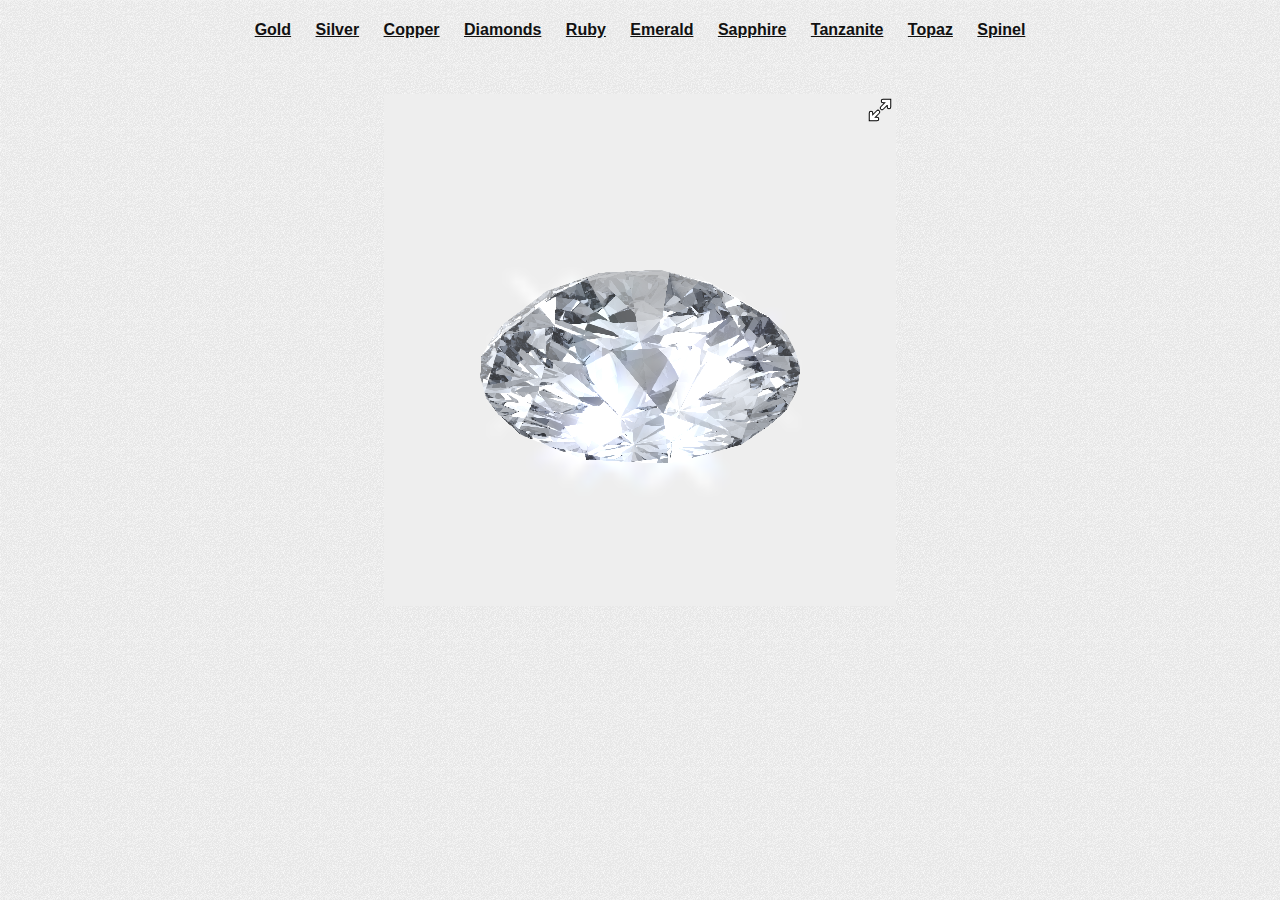
<file: index.html>
<!DOCTYPE html>
<html>
  <head>
    <meta charset="utf-8">
    <meta name="viewport" content="width=device-width, initial-scale=1">
    <title>Welcome to Firebase Hosting</title>

    <!-- update the version number as needed -->
    <script defer src="/__/firebase/9.10.0/firebase-app-compat.js"></script>
    <!-- include only the Firebase features as you need -->
    <script defer src="/__/firebase/9.10.0/firebase-auth-compat.js"></script>
    <script defer src="/__/firebase/9.10.0/firebase-database-compat.js"></script>
    <script defer src="/__/firebase/9.10.0/firebase-firestore-compat.js"></script>
    <script defer src="/__/firebase/9.10.0/firebase-functions-compat.js"></script>
    <script defer src="/__/firebase/9.10.0/firebase-messaging-compat.js"></script>
    <script defer src="/__/firebase/9.10.0/firebase-storage-compat.js"></script>
    <script defer src="/__/firebase/9.10.0/firebase-analytics-compat.js"></script>
    <script defer src="/__/firebase/9.10.0/firebase-remote-config-compat.js"></script>
    <script defer src="/__/firebase/9.10.0/firebase-performance-compat.js"></script>
    <!-- 
      initialize the SDK after all desired features are loaded, set useEmulator to false
      to avoid connecting the SDK to running emulators.
    -->
    <script defer src="/__/firebase/init.js?useEmulator=true"></script>


</head>
<body>
  <script type="text/javascript">
    
    window.location.href = "samples.html?page%3Arange%3Aabsorption-range-id=1.5&page%3Acolor-picker%3A&page%3Apicker%3Agem-cut-picker-id=CUSTOM%20CUT&page%3Arange%3Arefraction-range-id=2.5&page%3Atabs%3Aprojection-tabs-id=perspective&page%3Acheckbox%3Aauto-rotate-checkbox-id=true&page%3Atabs%3Alight-direction-tabs-id=downward&page%3Arange%3Ahead-shadow-range-id=1&page%3Arange%3Adispersion-range-id=0&page%3Arange%3Aray-depth-range-id=20&page%3Acolor-picker%3Abackground-color-picker-id=%23eeeeee&page%3Arange%3Acustom-cut-girdle-thickness-range-id=0.018&page%3Arange%3Acustom-cut-crown-ratio-range-id=0.48&page%3Arange%3Acustom-cut-crown-height-range-id=0.15&page%3Arange%3Acustom-cut-crown-table-range-id=0.555&page%3Arange%3Acustom-cut-girdle-roundness-range-id=1&page%3Arange%3Acustom-cut-pavillion-height-range-id=0.435";

  </script>
</body>
</html>
</file>
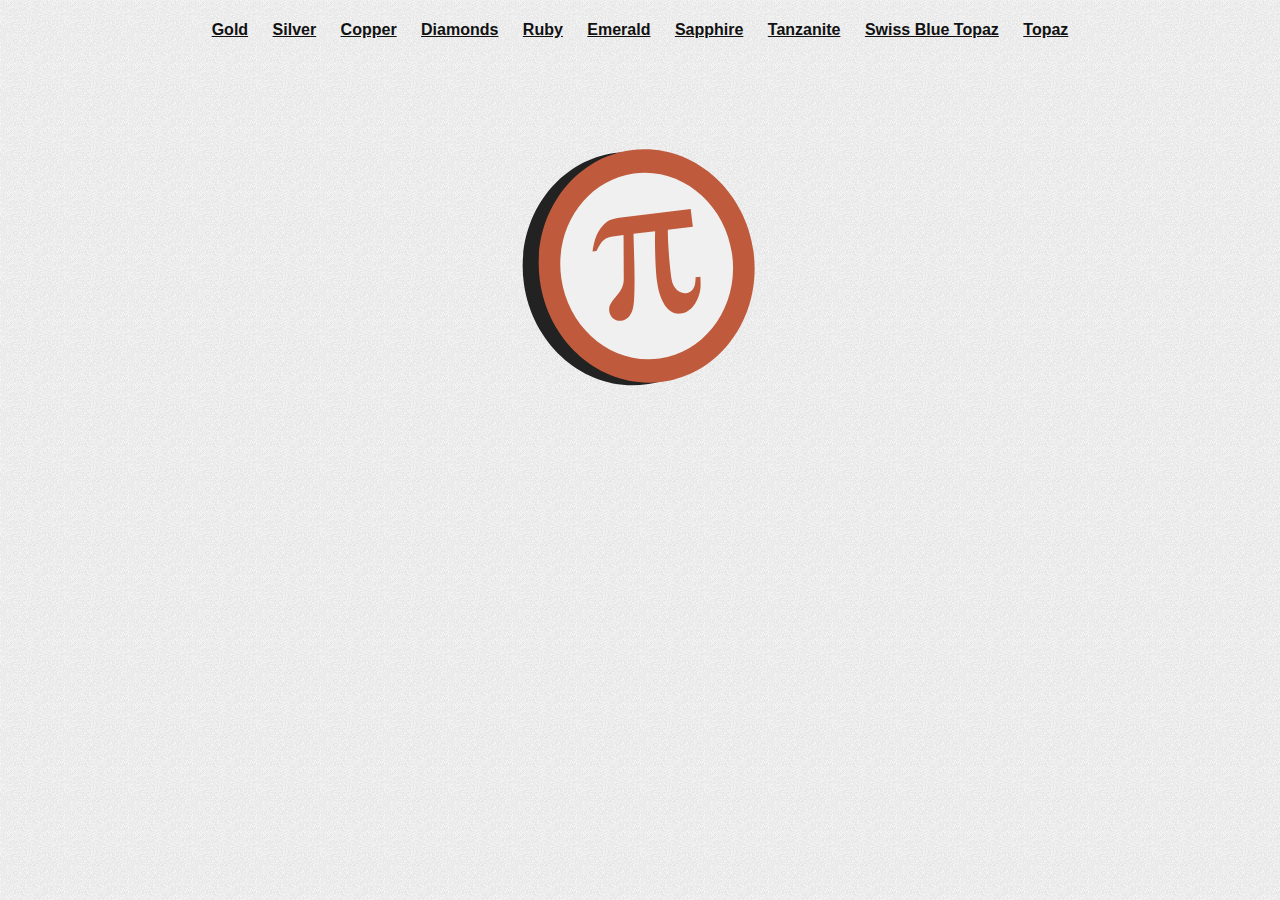
<file: copper.html>
<html lang="en">
<head>

	<meta charset="utf-8">
	<meta name="viewport" content="width=device-width, initial-scale=1.0">
	<meta name="description" content="Diamond">

	<title>Diamond</title>

	<link rel="stylesheet" type="text/css" href="css/page.css?v=1">

	<style type="text/css">
		
		a {

			color: #111;
			margin: 10px;
			text-decoration: underline;
			line-height: 40px;

		}

	</style>

</head>
<body style="overflow: auto;">

	<main>

		<header style="padding: 10px;">
			
			<a href="gold.html">Gold</a>

			<a href="silver.html">Silver</a>

			<a href="copper.html">Copper</a>

			<a href="samples.html?page%3Arange%3Aabsorption-range-id=1.5&page%3Acolor-picker%3A&page%3Apicker%3Agem-cut-picker-id=CUSTOM%20CUT&page%3Arange%3Arefraction-range-id=2.5&page%3Atabs%3Aprojection-tabs-id=perspective&page%3Acheckbox%3Aauto-rotate-checkbox-id=true&page%3Atabs%3Alight-direction-tabs-id=downward&page%3Arange%3Ahead-shadow-range-id=1&page%3Arange%3Adispersion-range-id=0&page%3Arange%3Aray-depth-range-id=20&page%3Acolor-picker%3Abackground-color-picker-id=%23eeeeee&page%3Arange%3Acustom-cut-girdle-thickness-range-id=0.018&page%3Arange%3Acustom-cut-crown-ratio-range-id=0.48&page%3Arange%3Acustom-cut-crown-height-range-id=0.15&page%3Arange%3Acustom-cut-crown-table-range-id=0.555&page%3Arange%3Acustom-cut-girdle-roundness-range-id=1&page%3Arange%3Acustom-cut-pavillion-height-range-id=0.435">Diamonds</a>
			
			<a href="samples.html?page%3Acolor-picker%3Agem-color-picker-id=%23C30909&page%3Acolor-picker%3Abackground-color-picker-id=%23EEEEEE">Ruby</a>
			
			<a href="samples.html?page%3Arange%3Aabsorption-range-id=1.5&page%3Acolor-picker%3Agem-color-picker-id=%2342CF73&page%3Apicker%3Agem-cut-picker-id=step_cut.obj&page%3Arange%3Arefraction-range-id=2.5&page%3Atabs%3Aprojection-tabs-id=perspective&page%3Acheckbox%3Aauto-rotate-checkbox-id=true&page%3Atabs%3Alight-direction-tabs-id=downward&page%3Arange%3Ahead-shadow-range-id=1&page%3Arange%3Adispersion-range-id=0&page%3Arange%3Aray-depth-range-id=20&page%3Acolor-picker%3Abackground-color-picker-id=%23EEEEEE&page%3Atabs%3Alight-type-tabs-id=1">Emerald</a>
			
			<a href="samples.html?page%3Arange%3Aabsorption-range-id=1.5&page%3Acolor-picker%3Agem-color-picker-id=%230F52BA&page%3Apicker%3Agem-cut-picker-id=oval_cut.obj&page%3Arange%3Arefraction-range-id=2.5&page%3Atabs%3Aprojection-tabs-id=perspective&page%3Acheckbox%3Aauto-rotate-checkbox-id=true&page%3Atabs%3Alight-direction-tabs-id=downward&page%3Arange%3Ahead-shadow-range-id=1&page%3Arange%3Adispersion-range-id=0.046&page%3Arange%3Aray-depth-range-id=20&page%3Acolor-picker%3Abackground-color-picker-id=%23EEEEEE&page%3Arange%3Acustom-cut-girdle-thickness-range-id=0.1&page%3Arange%3Acustom-cut-crown-ratio-range-id=0.48&page%3Arange%3Acustom-cut-crown-height-range-id=0.15&page%3Arange%3Acustom-cut-crown-table-range-id=0.555&page%3Arange%3Acustom-cut-girdle-roundness-range-id=1&page%3Arange%3Acustom-cut-pavillion-height-range-id=0.435&page%3Arange%3Acustom-cut-pavillion-ratio-range-id=0.75">Sapphire</a>
			
			<a href="samples.html?page%3Arange%3Aabsorption-range-id=1.5&page%3Acolor-picker%3Agem-color-picker-id=%233B1ACC&page%3Apicker%3Agem-cut-picker-id=brilliant_cut_triangle.obj&page%3Arange%3Arefraction-range-id=2.5&page%3Atabs%3Aprojection-tabs-id=perspective&page%3Acheckbox%3Aauto-rotate-checkbox-id=true&page%3Atabs%3Alight-direction-tabs-id=downward&page%3Arange%3Ahead-shadow-range-id=1&page%3Arange%3Adispersion-range-id=0.046&page%3Arange%3Aray-depth-range-id=20&page%3Acolor-picker%3Abackground-color-picker-id=%23EEEEEE&page%3Arange%3Acustom-cut-girdle-thickness-range-id=0.1&page%3Arange%3Acustom-cut-crown-ratio-range-id=0.48&page%3Arange%3Acustom-cut-crown-height-range-id=0.15&page%3Arange%3Acustom-cut-crown-table-range-id=0.555&page%3Arange%3Acustom-cut-girdle-roundness-range-id=1&page%3Arange%3Acustom-cut-pavillion-height-range-id=0.435&page%3Arange%3Acustom-cut-pavillion-ratio-range-id=0.75">Tanzanite</a>
			
			<a href="samples.html?page%3Arange%3Aabsorption-range-id=1.5&page%3Acolor-picker%3Agem-color-picker-id=%2316AACB&page%3Apicker%3Agem-cut-picker-id=step_cut.obj&page%3Arange%3Arefraction-range-id=2.5&page%3Atabs%3Aprojection-tabs-id=perspective&page%3Acheckbox%3Aauto-rotate-checkbox-id=true&page%3Atabs%3Alight-direction-tabs-id=downward&page%3Arange%3Ahead-shadow-range-id=1&page%3Arange%3Adispersion-range-id=0.046&page%3Arange%3Aray-depth-range-id=20&page%3Acolor-picker%3Abackground-color-picker-id=%23EEEEEE&page%3Arange%3Acustom-cut-girdle-thickness-range-id=0.1&page%3Arange%3Acustom-cut-crown-ratio-range-id=0.48&page%3Arange%3Acustom-cut-crown-height-range-id=0.15&page%3Arange%3Acustom-cut-crown-table-range-id=0.555&page%3Arange%3Acustom-cut-girdle-roundness-range-id=1&page%3Arange%3Acustom-cut-pavillion-height-range-id=0.435&page%3Arange%3Acustom-cut-pavillion-ratio-range-id=0.75">Swiss Blue Topaz</a>
			
			<a href="samples.html?page%3Arange%3Aabsorption-range-id=1.5&page%3Acolor-picker%3Agem-color-picker-id=%23CB9516&page%3Apicker%3Agem-cut-picker-id=pc40044.obj&page%3Arange%3Arefraction-range-id=2.5&page%3Atabs%3Aprojection-tabs-id=perspective&page%3Acheckbox%3Aauto-rotate-checkbox-id=true&page%3Atabs%3Alight-direction-tabs-id=downward&page%3Arange%3Ahead-shadow-range-id=1&page%3Arange%3Adispersion-range-id=0.046&page%3Arange%3Aray-depth-range-id=20&page%3Acolor-picker%3Abackground-color-picker-id=%23EEEEEE&page%3Arange%3Acustom-cut-girdle-thickness-range-id=0.1&page%3Arange%3Acustom-cut-crown-ratio-range-id=0.48&page%3Arange%3Acustom-cut-crown-height-range-id=0.15&page%3Arange%3Acustom-cut-crown-table-range-id=0.555&page%3Arange%3Acustom-cut-girdle-roundness-range-id=1&page%3Arange%3Acustom-cut-pavillion-height-range-id=0.435&page%3Arange%3Acustom-cut-pavillion-ratio-range-id=0.75">Topaz</a>

		</header>

		<div style="margin-top: 80px;">
			
			<img src="images/copper.svg" />

		</div>

</body>
</html>
</file>
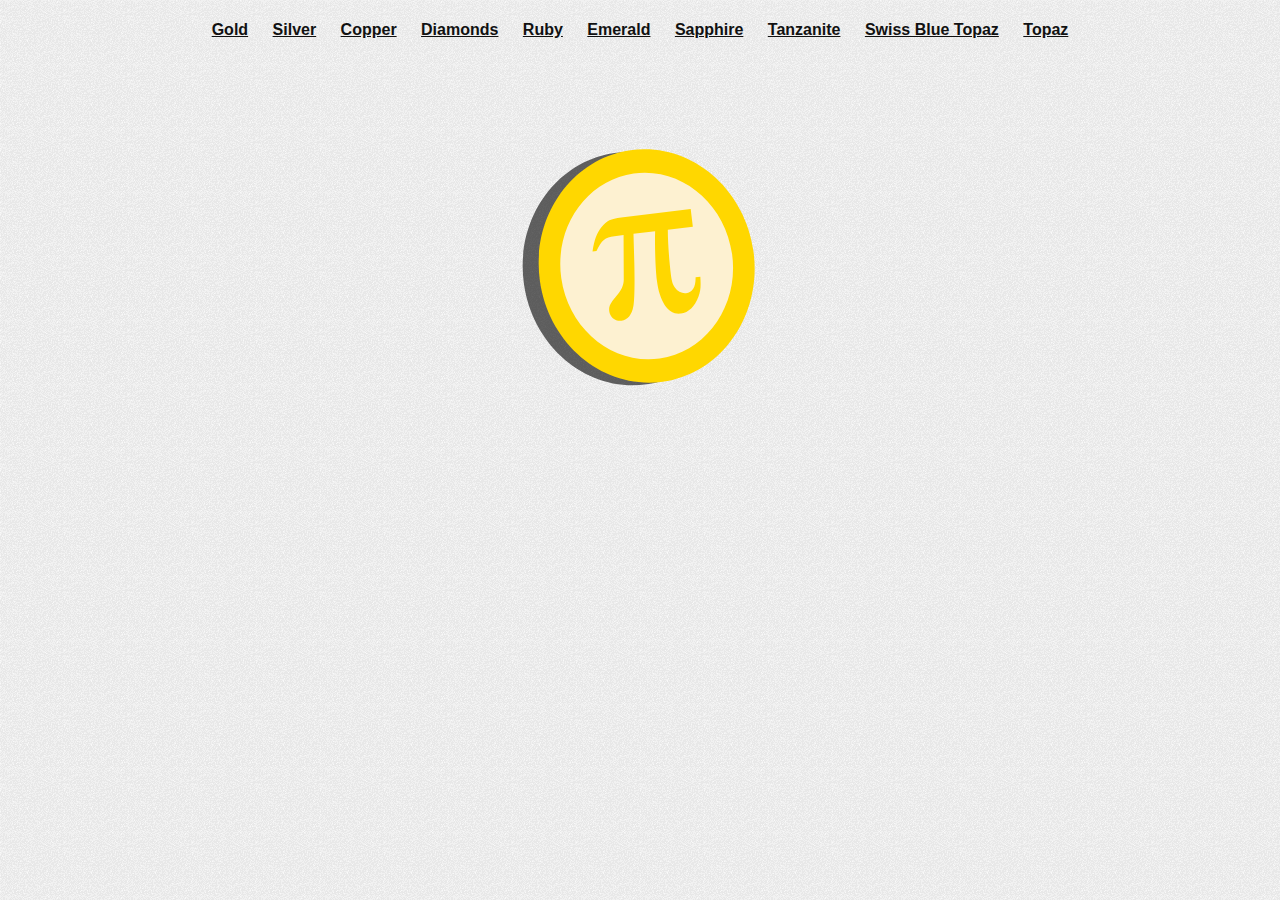
<file: gold.html>
<html lang="en">
<head>

	<meta charset="utf-8">
	<meta name="viewport" content="width=device-width, initial-scale=1.0">
	<meta name="description" content="Diamond">

	<title>Diamond</title>

	<link rel="stylesheet" type="text/css" href="css/page.css?v=1">

	<style type="text/css">
		
		a {

			color: #111;
			margin: 10px;
			text-decoration: underline;
			line-height: 40px;

		}

	</style>

</head>
<body style="overflow: auto;">

	<main>

		<header style="padding: 10px;">
			
			<a href="gold.html">Gold</a>

			<a href="silver.html">Silver</a>

			<a href="copper.html">Copper</a>

			<a href="samples.html?page%3Arange%3Aabsorption-range-id=1.5&page%3Acolor-picker%3A&page%3Apicker%3Agem-cut-picker-id=CUSTOM%20CUT&page%3Arange%3Arefraction-range-id=2.5&page%3Atabs%3Aprojection-tabs-id=perspective&page%3Acheckbox%3Aauto-rotate-checkbox-id=true&page%3Atabs%3Alight-direction-tabs-id=downward&page%3Arange%3Ahead-shadow-range-id=1&page%3Arange%3Adispersion-range-id=0&page%3Arange%3Aray-depth-range-id=20&page%3Acolor-picker%3Abackground-color-picker-id=%23eeeeee&page%3Arange%3Acustom-cut-girdle-thickness-range-id=0.018&page%3Arange%3Acustom-cut-crown-ratio-range-id=0.48&page%3Arange%3Acustom-cut-crown-height-range-id=0.15&page%3Arange%3Acustom-cut-crown-table-range-id=0.555&page%3Arange%3Acustom-cut-girdle-roundness-range-id=1&page%3Arange%3Acustom-cut-pavillion-height-range-id=0.435">Diamonds</a>
			
			<a href="samples.html?page%3Acolor-picker%3Agem-color-picker-id=%23C30909&page%3Acolor-picker%3Abackground-color-picker-id=%23EEEEEE">Ruby</a>
			
			<a href="samples.html?page%3Arange%3Aabsorption-range-id=1.5&page%3Acolor-picker%3Agem-color-picker-id=%2342CF73&page%3Apicker%3Agem-cut-picker-id=step_cut.obj&page%3Arange%3Arefraction-range-id=2.5&page%3Atabs%3Aprojection-tabs-id=perspective&page%3Acheckbox%3Aauto-rotate-checkbox-id=true&page%3Atabs%3Alight-direction-tabs-id=downward&page%3Arange%3Ahead-shadow-range-id=1&page%3Arange%3Adispersion-range-id=0&page%3Arange%3Aray-depth-range-id=20&page%3Acolor-picker%3Abackground-color-picker-id=%23EEEEEE&page%3Atabs%3Alight-type-tabs-id=1">Emerald</a>
			
			<a href="samples.html?page%3Arange%3Aabsorption-range-id=1.5&page%3Acolor-picker%3Agem-color-picker-id=%230F52BA&page%3Apicker%3Agem-cut-picker-id=oval_cut.obj&page%3Arange%3Arefraction-range-id=2.5&page%3Atabs%3Aprojection-tabs-id=perspective&page%3Acheckbox%3Aauto-rotate-checkbox-id=true&page%3Atabs%3Alight-direction-tabs-id=downward&page%3Arange%3Ahead-shadow-range-id=1&page%3Arange%3Adispersion-range-id=0.046&page%3Arange%3Aray-depth-range-id=20&page%3Acolor-picker%3Abackground-color-picker-id=%23EEEEEE&page%3Arange%3Acustom-cut-girdle-thickness-range-id=0.1&page%3Arange%3Acustom-cut-crown-ratio-range-id=0.48&page%3Arange%3Acustom-cut-crown-height-range-id=0.15&page%3Arange%3Acustom-cut-crown-table-range-id=0.555&page%3Arange%3Acustom-cut-girdle-roundness-range-id=1&page%3Arange%3Acustom-cut-pavillion-height-range-id=0.435&page%3Arange%3Acustom-cut-pavillion-ratio-range-id=0.75">Sapphire</a>
			
			<a href="samples.html?page%3Arange%3Aabsorption-range-id=1.5&page%3Acolor-picker%3Agem-color-picker-id=%233B1ACC&page%3Apicker%3Agem-cut-picker-id=brilliant_cut_triangle.obj&page%3Arange%3Arefraction-range-id=2.5&page%3Atabs%3Aprojection-tabs-id=perspective&page%3Acheckbox%3Aauto-rotate-checkbox-id=true&page%3Atabs%3Alight-direction-tabs-id=downward&page%3Arange%3Ahead-shadow-range-id=1&page%3Arange%3Adispersion-range-id=0.046&page%3Arange%3Aray-depth-range-id=20&page%3Acolor-picker%3Abackground-color-picker-id=%23EEEEEE&page%3Arange%3Acustom-cut-girdle-thickness-range-id=0.1&page%3Arange%3Acustom-cut-crown-ratio-range-id=0.48&page%3Arange%3Acustom-cut-crown-height-range-id=0.15&page%3Arange%3Acustom-cut-crown-table-range-id=0.555&page%3Arange%3Acustom-cut-girdle-roundness-range-id=1&page%3Arange%3Acustom-cut-pavillion-height-range-id=0.435&page%3Arange%3Acustom-cut-pavillion-ratio-range-id=0.75">Tanzanite</a>
			
			<a href="samples.html?page%3Arange%3Aabsorption-range-id=1.5&page%3Acolor-picker%3Agem-color-picker-id=%2316AACB&page%3Apicker%3Agem-cut-picker-id=step_cut.obj&page%3Arange%3Arefraction-range-id=2.5&page%3Atabs%3Aprojection-tabs-id=perspective&page%3Acheckbox%3Aauto-rotate-checkbox-id=true&page%3Atabs%3Alight-direction-tabs-id=downward&page%3Arange%3Ahead-shadow-range-id=1&page%3Arange%3Adispersion-range-id=0.046&page%3Arange%3Aray-depth-range-id=20&page%3Acolor-picker%3Abackground-color-picker-id=%23EEEEEE&page%3Arange%3Acustom-cut-girdle-thickness-range-id=0.1&page%3Arange%3Acustom-cut-crown-ratio-range-id=0.48&page%3Arange%3Acustom-cut-crown-height-range-id=0.15&page%3Arange%3Acustom-cut-crown-table-range-id=0.555&page%3Arange%3Acustom-cut-girdle-roundness-range-id=1&page%3Arange%3Acustom-cut-pavillion-height-range-id=0.435&page%3Arange%3Acustom-cut-pavillion-ratio-range-id=0.75">Swiss Blue Topaz</a>
			
			<a href="samples.html?page%3Arange%3Aabsorption-range-id=1.5&page%3Acolor-picker%3Agem-color-picker-id=%23CB9516&page%3Apicker%3Agem-cut-picker-id=pc40044.obj&page%3Arange%3Arefraction-range-id=2.5&page%3Atabs%3Aprojection-tabs-id=perspective&page%3Acheckbox%3Aauto-rotate-checkbox-id=true&page%3Atabs%3Alight-direction-tabs-id=downward&page%3Arange%3Ahead-shadow-range-id=1&page%3Arange%3Adispersion-range-id=0.046&page%3Arange%3Aray-depth-range-id=20&page%3Acolor-picker%3Abackground-color-picker-id=%23EEEEEE&page%3Arange%3Acustom-cut-girdle-thickness-range-id=0.1&page%3Arange%3Acustom-cut-crown-ratio-range-id=0.48&page%3Arange%3Acustom-cut-crown-height-range-id=0.15&page%3Arange%3Acustom-cut-crown-table-range-id=0.555&page%3Arange%3Acustom-cut-girdle-roundness-range-id=1&page%3Arange%3Acustom-cut-pavillion-height-range-id=0.435&page%3Arange%3Acustom-cut-pavillion-ratio-range-id=0.75">Topaz</a>

		</header>

		<div style="margin-top: 80px;">
			
			<img src="images/gold.svg" />

		</div>

</body>
</html>
</file>
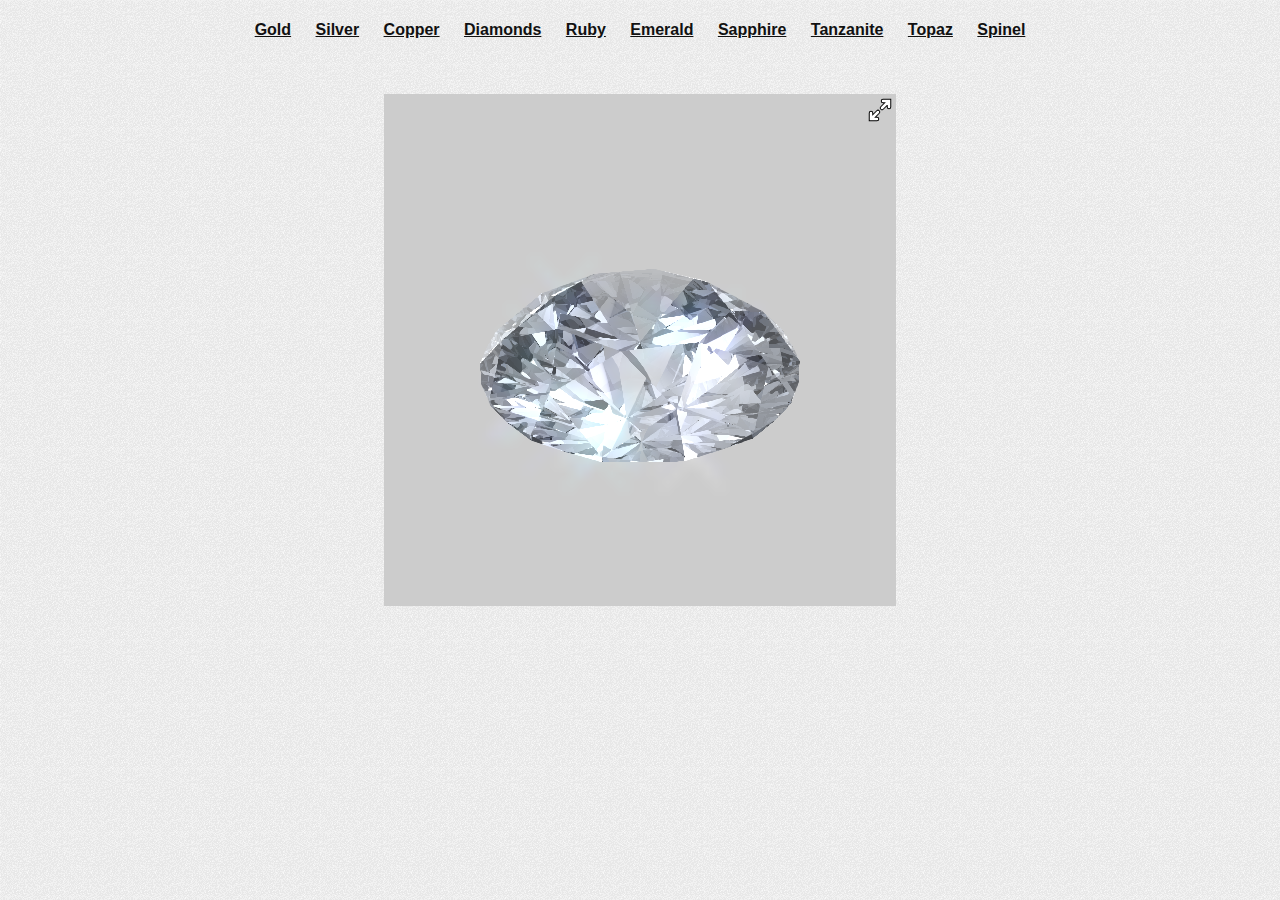
<file: samples.html>
<html lang="en">
<head>

	<meta charset="utf-8">
	<meta name="viewport" content="width=device-width, initial-scale=1.0">
	<meta name="description" content="Diamond">

	<title>Diamond</title>

	<link rel="stylesheet" type="text/css" href="css/page.css?v=1">

	<style type="text/css">
		
		a {

			color: #111;
			margin: 10px;
			text-decoration: underline;
			line-height: 40px;

		}

	</style>

</head>
<body style="overflow: auto;">

	<main>

		<header style="padding: 10px;">
			
			<a href="gold.html">Gold</a>

			<a href="silver.html">Silver</a>

			<a href="copper.html">Copper</a>

			<a href="samples.html?page%3Arange%3Aabsorption-range-id=1.5&page%3Acolor-picker%3A&page%3Apicker%3Agem-cut-picker-id=CUSTOM%20CUT&page%3Arange%3Arefraction-range-id=2.5&page%3Atabs%3Aprojection-tabs-id=perspective&page%3Acheckbox%3Aauto-rotate-checkbox-id=true&page%3Atabs%3Alight-direction-tabs-id=downward&page%3Arange%3Ahead-shadow-range-id=1&page%3Arange%3Adispersion-range-id=0&page%3Arange%3Aray-depth-range-id=20&page%3Acolor-picker%3Abackground-color-picker-id=%23eeeeee&page%3Arange%3Acustom-cut-girdle-thickness-range-id=0.018&page%3Arange%3Acustom-cut-crown-ratio-range-id=0.48&page%3Arange%3Acustom-cut-crown-height-range-id=0.15&page%3Arange%3Acustom-cut-crown-table-range-id=0.555&page%3Arange%3Acustom-cut-girdle-roundness-range-id=1&page%3Arange%3Acustom-cut-pavillion-height-range-id=0.435">Diamonds</a>
			
			<a href="samples.html?page%3Acolor-picker%3Agem-color-picker-id=%23C30909&page%3Acolor-picker%3Abackground-color-picker-id=%23EEEEEE">Ruby</a>
			
			<a href="samples.html?page%3Arange%3Aabsorption-range-id=1.5&page%3Acolor-picker%3Agem-color-picker-id=%2342CF73&page%3Apicker%3Agem-cut-picker-id=step_cut.obj&page%3Arange%3Arefraction-range-id=2.5&page%3Atabs%3Aprojection-tabs-id=perspective&page%3Acheckbox%3Aauto-rotate-checkbox-id=true&page%3Atabs%3Alight-direction-tabs-id=downward&page%3Arange%3Ahead-shadow-range-id=1&page%3Arange%3Adispersion-range-id=0&page%3Arange%3Aray-depth-range-id=20&page%3Acolor-picker%3Abackground-color-picker-id=%23EEEEEE&page%3Atabs%3Alight-type-tabs-id=1">Emerald</a>
			
			<a href="samples.html?page%3Arange%3Aabsorption-range-id=1.5&page%3Acolor-picker%3Agem-color-picker-id=%230F52BA&page%3Apicker%3Agem-cut-picker-id=oval_cut.obj&page%3Arange%3Arefraction-range-id=2.5&page%3Atabs%3Aprojection-tabs-id=perspective&page%3Acheckbox%3Aauto-rotate-checkbox-id=true&page%3Atabs%3Alight-direction-tabs-id=downward&page%3Arange%3Ahead-shadow-range-id=1&page%3Arange%3Adispersion-range-id=0.046&page%3Arange%3Aray-depth-range-id=20&page%3Acolor-picker%3Abackground-color-picker-id=%23EEEEEE&page%3Arange%3Acustom-cut-girdle-thickness-range-id=0.1&page%3Arange%3Acustom-cut-crown-ratio-range-id=0.48&page%3Arange%3Acustom-cut-crown-height-range-id=0.15&page%3Arange%3Acustom-cut-crown-table-range-id=0.555&page%3Arange%3Acustom-cut-girdle-roundness-range-id=1&page%3Arange%3Acustom-cut-pavillion-height-range-id=0.435&page%3Arange%3Acustom-cut-pavillion-ratio-range-id=0.75">Sapphire</a>
			
			<a href="samples.html?page%3Arange%3Aabsorption-range-id=1.5&page%3Acolor-picker%3Agem-color-picker-id=%233B1ACC&page%3Apicker%3Agem-cut-picker-id=brilliant_cut_triangle.obj&page%3Arange%3Arefraction-range-id=2.5&page%3Atabs%3Aprojection-tabs-id=perspective&page%3Acheckbox%3Aauto-rotate-checkbox-id=true&page%3Atabs%3Alight-direction-tabs-id=downward&page%3Arange%3Ahead-shadow-range-id=1&page%3Arange%3Adispersion-range-id=0.046&page%3Arange%3Aray-depth-range-id=20&page%3Acolor-picker%3Abackground-color-picker-id=%23EEEEEE&page%3Arange%3Acustom-cut-girdle-thickness-range-id=0.1&page%3Arange%3Acustom-cut-crown-ratio-range-id=0.48&page%3Arange%3Acustom-cut-crown-height-range-id=0.15&page%3Arange%3Acustom-cut-crown-table-range-id=0.555&page%3Arange%3Acustom-cut-girdle-roundness-range-id=1&page%3Arange%3Acustom-cut-pavillion-height-range-id=0.435&page%3Arange%3Acustom-cut-pavillion-ratio-range-id=0.75">Tanzanite</a>
			
			<a href="samples.html?page%3Arange%3Aabsorption-range-id=1.5&page%3Acolor-picker%3Agem-color-picker-id=%23ffc87c&page%3Apicker%3Agem-cut-picker-id=pc40044.obj&page%3Arange%3Arefraction-range-id=2.5&page%3Atabs%3Aprojection-tabs-id=perspective&page%3Acheckbox%3Aauto-rotate-checkbox-id=true&page%3Atabs%3Alight-direction-tabs-id=downward&page%3Arange%3Ahead-shadow-range-id=1&page%3Arange%3Adispersion-range-id=0.046&page%3Arange%3Aray-depth-range-id=20&page%3Acolor-picker%3Abackground-color-picker-id=%23EEEEEE&page%3Arange%3Acustom-cut-girdle-thickness-range-id=0.1&page%3Arange%3Acustom-cut-crown-ratio-range-id=0.48&page%3Arange%3Acustom-cut-crown-height-range-id=0.15&page%3Arange%3Acustom-cut-crown-table-range-id=0.555&page%3Arange%3Acustom-cut-girdle-roundness-range-id=1&page%3Arange%3Acustom-cut-pavillion-height-range-id=0.435&page%3Arange%3Acustom-cut-pavillion-ratio-range-id=0.75">Topaz</a>

			<a href="samples.html?page%3Arange%3Aabsorption-range-id=1.5&page%3Acolor-picker%3Agem-color-picker-id=%23ff69b4&page%3Apicker%3Agem-cut-picker-id=pc40044.obj&page%3Arange%3Arefraction-range-id=2.5&page%3Atabs%3Aprojection-tabs-id=perspective&page%3Acheckbox%3Aauto-rotate-checkbox-id=true&page%3Atabs%3Alight-direction-tabs-id=downward&page%3Arange%3Ahead-shadow-range-id=1&page%3Arange%3Adispersion-range-id=0.046&page%3Arange%3Aray-depth-range-id=20&page%3Acolor-picker%3Abackground-color-picker-id=%23EEEEEE&page%3Arange%3Acustom-cut-girdle-thickness-range-id=0.1&page%3Arange%3Acustom-cut-crown-ratio-range-id=0.48&page%3Arange%3Acustom-cut-crown-height-range-id=0.15&page%3Arange%3Acustom-cut-crown-table-range-id=0.555&page%3Arange%3Acustom-cut-girdle-roundness-range-id=1&page%3Arange%3Acustom-cut-pavillion-height-range-id=0.435&page%3Arange%3Acustom-cut-pavillion-ratio-range-id=0.75">Spinel</a>

		</header>

	  <div id="error-messages" style="margin: 0;">
		<noscript>
		  You need to enable Javascript to run this experiment.
		</noscript>
	  <span id="error-message-shape_not_convex"></span><br></div>

	  <input type="checkbox" id="fullscreen-checkbox-id" class="hidden">
	  <div class="demo">
		<input type="checkbox" id="side-pane-checkbox-id" class="hidden">
		<div id="canvas-container" style="width: 100vw; height: 512px; max-width: 512px; max-height: 512px;">
		  <canvas id="canvas" width="512" height="512"></canvas>
		  <div class="loader" style="">
			<span></span>
			<div class="loader-animation"></div>
		  </div>
		  <div id="indicators" style="display: none;">
			<div id="fps-indicator-indicator-id">
			  FPS: <span>60</span>
			</div>
			<div id="triangles-count-indicator-indicator-id">
			  Triangles: <span>176</span>
			</div>
			<div id="facets-count-indicator-indicator-id">
			  Facets: <span>89</span>
			</div>
		  </div>
		  <div id="canvas-buttons-column">
			<label class="canvas-button" id="fullscreen-toggle-id" for="fullscreen-checkbox-id"></label>
			<label class="canvas-button" id="side-pane-toggle-id" for="side-pane-checkbox-id"></label>
		  </div>
		</div>
		<div class="controls-block" style="display: none;">
		  <label class="canvas-button" id="side-pane-close-toggle-id" for="side-pane-checkbox-id">
			<svg xmlns="http://www.w3.org/2000/svg" width="32" height="32" viewBox="0 0 32 32">
			  <line x1="22" y1="22" x2="10" y2="10" stroke-linecap="round" stroke-width="2"></line>
			  <line x1="22" y1="10" x2="10" y2="22" stroke-linecap="round" stroke-width="2"></line>
			</svg>
		  </label>
		  <section class="controls-section">
			<h2>Gemstone</h2>

			<div class="controls-list">
			  <div class="control" id="control-gem-cut-picker-id">
				<label>Cut:</label>
				<div class="inline-picker compact" id="gem-cut-picker-id" style="flex:1" data-placeholder="Custom">
				  <button class="picker-button left" aria-label="Previous value" disabled="">&nbsp;</button>
				  <span>Brilliant cut</span>
				  <button class="picker-button right" aria-label="Next value">&nbsp;</button>
				  <input type="radio" name="gem-cut-picker-id" value="CUSTOM CUT" checked="" data-label="Brilliant cut">
				  <input type="radio" name="gem-cut-picker-id" value="princess.obj" data-label="Princess">
				  <input type="radio" name="gem-cut-picker-id" value="pc40044.obj" data-label="Free-form">
				  <input type="radio" name="gem-cut-picker-id" value="step_cut.obj" data-label="Step cut">
				  <input type="radio" name="gem-cut-picker-id" value="brilliant_cut_triangle.obj" data-label="Brilliant cut triangle">
				  <input type="radio" name="gem-cut-picker-id" value="oval_cut.obj" data-label="Oval">
				</div>
			  </div>
			  <div class="control" id="control-refraction-range-id">
				<label>Refraction:</label>
				<div class="range-container">
				  <input type="range" min="1" max="3" value="2.42" step="0.01" class="slider" id="refraction-range-id">
				  <div class="range-skin-container">
					<div class="range-stub">
					  <span class="range-bar range-bar-left range-stub-left"></span>
					</div>
					<div class="range-progress">
					  <div class="range-progress-left" style="width: 71%;">
						<span class="range-bar range-bar-left"></span>
						<span class="range-handle"></span>
						<output for="refraction-range-id" class="range-tooltip">2.42</output>
					  </div>
					  <div class="range-progress-right">
						<span class="range-bar range-bar-right"></span>
					  </div>
					</div>
					<div class="range-stub">
					  <span class="range-bar range-bar-right range-stub-right"></span>
					</div>
				  </div>
				</div>
			  </div>
			  <div class="control" id="control-gem-color-picker-id">
				<label>Color:</label>

				<div class="color-picker-container">
				  <div class="color-picker  compact" id="gem-color-picker-id" data-current-color="#CFD3D9">
					<div class="color-preview" style="background: rgb(207, 211, 217);">&nbsp;</div>
					<span class="color-value">#CFD3D9</span>
				  </div>
				</div>
			  </div>
			  <div class="control" id="control-absorption-range-id">
				<label>Absorption:</label>
				<div class="range-container">
				  <input type="range" min="0" max="10" value="2" step="0.1" class="slider" id="absorption-range-id">
				  <div class="range-skin-container">
					<div class="range-stub">
					  <span class="range-bar range-bar-left range-stub-left"></span>
					</div>
					<div class="range-progress">
					  <div class="range-progress-left" style="width: 20%;">
						<span class="range-bar range-bar-left"></span>
						<span class="range-handle"></span>
						<output for="absorption-range-id" class="range-tooltip">2.0</output>
					  </div>
					  <div class="range-progress-right">
						<span class="range-bar range-bar-right"></span>
					  </div>
					</div>
					<div class="range-stub">
					  <span class="range-bar range-bar-right range-stub-right"></span>
					</div>
				  </div>
				</div>
			  </div>
			  <div class="control" id="control-dispersion-range-id">
				<label>Dispersion:</label>
				<div class="range-container">
				  <input type="range" min="0" max="0.3" value="0" step="0.001" class="slider" id="dispersion-range-id">
				  <div class="range-skin-container">
					<div class="range-stub">
					  <span class="range-bar range-bar-left range-stub-left"></span>
					</div>
					<div class="range-progress">
					  <div class="range-progress-left" style="width: 0%;">
						<span class="range-bar range-bar-left"></span>
						<span class="range-handle"></span>
						<output for="dispersion-range-id" class="range-tooltip">0.000</output>
					  </div>
					  <div class="range-progress-right">
						<span class="range-bar range-bar-right"></span>
					  </div>
					</div>
					<div class="range-stub">
					  <span class="range-bar range-bar-right range-stub-right"></span>
					</div>
				  </div>
				</div>
			  </div>
			  <div class="control" id="control-reflection-checkbox-id">
				<label>Reflection:</label>
				<div class="checkbox">
				  <input type="checkbox" id="reflection-checkbox-id" checked="">
				  <label for="reflection-checkbox-id" class="checkmark"></label>
				</div>
			  </div>
			  <div class="control" id="control-auto-rotate-checkbox-id">
				<label>Auto rotate:</label>
				<div class="checkbox">
				  <input type="checkbox" id="auto-rotate-checkbox-id" checked="">
				  <label for="auto-rotate-checkbox-id" class="checkmark"></label>
				</div>
			  </div>
			</div>
		  </section>
		  <hr>
		  <section class="controls-section" id="section-custom-cut-section">
			<h2>Proportions</h2>

			<div class="controls-list">
			  <div class="control" id="control-custom-cut-crown-height-range-id">
				<label>Crown height:</label>
				<div class="range-container">
				  <input type="range" min="0" max="0.2" value="0.152" step="0.002" class="slider" id="custom-cut-crown-height-range-id">
				  <div class="range-skin-container">
					<div class="range-stub">
					  <span class="range-bar range-bar-left range-stub-left"></span>
					</div>
					<div class="range-progress">
					  <div class="range-progress-left" style="width: 76%;">
						<span class="range-bar range-bar-left"></span>
						<span class="range-handle"></span>
						<output for="custom-cut-crown-height-range-id" class="range-tooltip">0.152</output>
					  </div>
					  <div class="range-progress-right">
						<span class="range-bar range-bar-right"></span>
					  </div>
					</div>
					<div class="range-stub">
					  <span class="range-bar range-bar-right range-stub-right"></span>
					</div>
				  </div>
				</div>
			  </div>
			  <div class="control" id="control-custom-cut-crown-table-range-id">
				<label>Crown table:</label>
				<div class="range-container">
				  <input type="range" min="0" max="1" value="0.551" step="0.001" class="slider" id="custom-cut-crown-table-range-id">
				  <div class="range-skin-container">
					<div class="range-stub">
					  <span class="range-bar range-bar-left range-stub-left"></span>
					</div>
					<div class="range-progress">
					  <div class="range-progress-left" style="width: 55.1%;">
						<span class="range-bar range-bar-left"></span>
						<span class="range-handle"></span>
						<output for="custom-cut-crown-table-range-id" class="range-tooltip">0.551</output>
					  </div>
					  <div class="range-progress-right">
						<span class="range-bar range-bar-right"></span>
					  </div>
					</div>
					<div class="range-stub">
					  <span class="range-bar range-bar-right range-stub-right"></span>
					</div>
				  </div>
				</div>
			  </div>
			  <div class="control" id="control-custom-cut-crown-ratio-range-id">
				<label>Crown ratio:</label>
				<div class="range-container">
				  <input type="range" min="0" max="1" value="0.5" step="0.01" class="slider" id="custom-cut-crown-ratio-range-id">
				  <div class="range-skin-container">
					<div class="range-stub">
					  <span class="range-bar range-bar-left range-stub-left"></span>
					</div>
					<div class="range-progress">
					  <div class="range-progress-left" style="width: 50%;">
						<span class="range-bar range-bar-left"></span>
						<span class="range-handle"></span>
						<output for="custom-cut-crown-ratio-range-id" class="range-tooltip">0.50</output>
					  </div>
					  <div class="range-progress-right">
						<span class="range-bar range-bar-right"></span>
					  </div>
					</div>
					<div class="range-stub">
					  <span class="range-bar range-bar-right range-stub-right"></span>
					</div>
				  </div>
				</div>
			  </div>
			  <div class="control" id="control-custom-cut-girdle-thickness-range-id">
				<label>Girdle thickness:</label>
				<div class="range-container">
				  <input type="range" min="0" max="0.1" value="0.018" step="0.001" class="slider" id="custom-cut-girdle-thickness-range-id">
				  <div class="range-skin-container">
					<div class="range-stub">
					  <span class="range-bar range-bar-left range-stub-left"></span>
					</div>
					<div class="range-progress">
					  <div class="range-progress-left" style="width: 18%;">
						<span class="range-bar range-bar-left"></span>
						<span class="range-handle"></span>
						<output for="custom-cut-girdle-thickness-range-id" class="range-tooltip">0.018</output>
					  </div>
					  <div class="range-progress-right">
						<span class="range-bar range-bar-right"></span>
					  </div>
					</div>
					<div class="range-stub">
					  <span class="range-bar range-bar-right range-stub-right"></span>
					</div>
				  </div>
				</div>
			  </div>
			  <div class="control" id="control-custom-cut-girdle-roundness-range-id">
				<label>Girdle roundness:</label>
				<div class="range-container">
				  <input type="range" min="0" max="3" value="1" step="1" class="slider" id="custom-cut-girdle-roundness-range-id">
				  <div class="range-skin-container">
					<div class="range-stub">
					  <span class="range-bar range-bar-left range-stub-left"></span>
					</div>
					<div class="range-progress">
					  <div class="range-progress-left" style="width: 33.3333%;">
						<span class="range-bar range-bar-left"></span>
						<span class="range-handle"></span>
						<output for="custom-cut-girdle-roundness-range-id" class="range-tooltip">1</output>
					  </div>
					  <div class="range-progress-right">
						<span class="range-bar range-bar-right"></span>
					  </div>
					</div>
					<div class="range-stub">
					  <span class="range-bar range-bar-right range-stub-right"></span>
					</div>
				  </div>
				</div>
			  </div>
			  <div class="control" id="control-custom-cut-pavillion-height-range-id">
				<label>Pavillion height:</label>
				<div class="range-container">
				  <input type="range" min="0.1" max="0.5" value="0.43" step="0.005" class="slider" id="custom-cut-pavillion-height-range-id">
				  <div class="range-skin-container">
					<div class="range-stub">
					  <span class="range-bar range-bar-left range-stub-left"></span>
					</div>
					<div class="range-progress">
					  <div class="range-progress-left" style="width: 82.5%;">
						<span class="range-bar range-bar-left"></span>
						<span class="range-handle"></span>
						<output for="custom-cut-pavillion-height-range-id" class="range-tooltip">0.430</output>
					  </div>
					  <div class="range-progress-right">
						<span class="range-bar range-bar-right"></span>
					  </div>
					</div>
					<div class="range-stub">
					  <span class="range-bar range-bar-right range-stub-right"></span>
					</div>
				  </div>
				</div>
			  </div>
			  <div class="control" id="control-custom-cut-pavillion-ratio-range-id">
				<label>Pavillion ratio:</label>
				<div class="range-container">
				  <input type="range" min="0" max="1" value="0.77" step="0.01" class="slider" id="custom-cut-pavillion-ratio-range-id">
				  <div class="range-skin-container">
					<div class="range-stub">
					  <span class="range-bar range-bar-left range-stub-left"></span>
					</div>
					<div class="range-progress">
					  <div class="range-progress-left" style="width: 77%;">
						<span class="range-bar range-bar-left"></span>
						<span class="range-handle"></span>
						<output for="custom-cut-pavillion-ratio-range-id" class="range-tooltip">0.77</output>
					  </div>
					  <div class="range-progress-right">
						<span class="range-bar range-bar-right"></span>
					  </div>
					</div>
					<div class="range-stub">
					  <span class="range-bar range-bar-right range-stub-right"></span>
					</div>
				  </div>
				</div>
			  </div>
			</div>
		  </section>
		  <hr>
		  <section class="controls-section">
			<h2>Rendering</h2>

			<div class="controls-list">
			  <div class="control" id="control-background-color-picker-id">
				<label>Background:</label>

				<div class="color-picker-container">
				  <div class="color-picker  compact" id="background-color-picker-id" data-current-color="#CCCCCC">
					<div class="color-preview" style="background: rgb(204, 204, 204);">&nbsp;</div>
					<span class="color-value">#CCCCCC</span>
				  </div>
				</div>
			  </div>
			  <div class="control" id="control-projection-tabs-id">
				<label>Projection:</label>
				<div class="tabs compact" id="projection-tabs-id-id">
				  <input type="radio" name="projection-tabs-id" value="perspective" id="projection-tabs-id-perspective-id" checked="">
				  <label for="projection-tabs-id-perspective-id">Perspective</label>
				  <input type="radio" name="projection-tabs-id" value="orthographic" id="projection-tabs-id-orthographic-id">
				  <label for="projection-tabs-id-orthographic-id">Orthographic</label>
				</div>
			  </div>
			  <div class="control" id="control-ray-depth-range-id">
				<label>Ray depth:</label>
				<div class="range-container">
				  <input type="range" min="0" max="20" value="7" step="1" class="slider" id="ray-depth-range-id">
				  <div class="range-skin-container">
					<div class="range-stub">
					  <span class="range-bar range-bar-left range-stub-left"></span>
					</div>
					<div class="range-progress">
					  <div class="range-progress-left" style="width: 35%;">
						<span class="range-bar range-bar-left"></span>
						<span class="range-handle"></span>
						<output for="ray-depth-range-id" class="range-tooltip">7</output>
					  </div>
					  <div class="range-progress-right">
						<span class="range-bar range-bar-right"></span>
					  </div>
					</div>
					<div class="range-stub">
					  <span class="range-bar range-bar-right range-stub-right"></span>
					</div>
				  </div>
				</div>
			  </div>
			  <div class="control" id="control-only-normals-checkbox-id">
				<label>Geometry only:</label>
				<div class="checkbox">
				  <input type="checkbox" id="only-normals-checkbox-id">
				  <label for="only-normals-checkbox-id" class="checkmark"></label>
				</div>
			  </div>
			  <div class="control" id="control-post-processing-checkbox-id">
				<label>Post processing:</label>
				<div class="checkbox">
				  <input type="checkbox" id="post-processing-checkbox-id" checked="">
				  <label for="post-processing-checkbox-id" class="checkmark"></label>
				</div>
			  </div>
			  <div class="control" id="control-high-dpi-checkbox-id" style="display: none;">
				<label>High DPI:</label>
				<div class="checkbox">
				  <input type="checkbox" id="high-dpi-checkbox-id">
				  <label for="high-dpi-checkbox-id" class="checkmark"></label>
				</div>
			  </div>
			  <div class="control" id="control-display-indicators-checkbox-id">
				<label>Indicators:</label>
				<div class="checkbox">
				  <input type="checkbox" id="display-indicators-checkbox-id">
				  <label for="display-indicators-checkbox-id" class="checkmark"></label>
				</div>
			  </div>
			</div>
		  </section>
		  <hr>
		  <section class="controls-section">
			<h2>Lighting</h2>

			<div class="controls-list">
			  <div class="control" id="control-light-type-tabs-id">
				<label>Type:</label>
				<div class="tabs compact" id="light-type-tabs-id-id">
				  <input type="radio" name="light-type-tabs-id" value="0" id="light-type-tabs-id-0-id">
				  <label for="light-type-tabs-id-0-id">ASET</label>
				  <input type="radio" name="light-type-tabs-id" value="1" id="light-type-tabs-id-1-id">
				  <label for="light-type-tabs-id-1-id">Rings</label>
				  <input type="radio" name="light-type-tabs-id" value="2" id="light-type-tabs-id-2-id" checked="">
				  <label for="light-type-tabs-id-2-id">Random</label>
				</div>
			  </div>
			  <div class="control" id="control-light-direction-tabs-id">
				<label>From:</label>
				<div class="tabs compact" id="light-direction-tabs-id-id">
				  <input type="radio" name="light-direction-tabs-id" value="downward" id="light-direction-tabs-id-downward-id" checked="">
				  <label for="light-direction-tabs-id-downward-id">Top</label>
				  <input type="radio" name="light-direction-tabs-id" value="upward" id="light-direction-tabs-id-upward-id">
				  <label for="light-direction-tabs-id-upward-id">Bottom</label>
				</div>
			  </div>
			  <div class="control" id="control-display-skybox-checkbox-id">
				<label>Use as skybox:</label>
				<div class="checkbox">
				  <input type="checkbox" id="display-skybox-checkbox-id">
				  <label for="display-skybox-checkbox-id" class="checkmark"></label>
				</div>
			  </div>
			  <div class="control" id="control-head-shadow-range-id">
				<label>Head shadow:</label>
				<div class="range-container">
				  <input type="range" min="0" max="1" value="1" step="0.05" class="slider" id="head-shadow-range-id">
				  <div class="range-skin-container">
					<div class="range-stub">
					  <span class="range-bar range-bar-left range-stub-left"></span>
					</div>
					<div class="range-progress">
					  <div class="range-progress-left" style="width: 100%;">
						<span class="range-bar range-bar-left"></span>
						<span class="range-handle"></span>
						<output for="head-shadow-range-id" class="range-tooltip">1.00</output>
					  </div>
					  <div class="range-progress-right">
						<span class="range-bar range-bar-right"></span>
					  </div>
					</div>
					<div class="range-stub">
					  <span class="range-bar range-bar-right range-stub-right"></span>
					</div>
				  </div>
				</div>
			  </div>
			</div>
		  </section>
		  <hr style="display: none;">
		  <section class="controls-section" id="section-debug-section-id" style="display: none;">
			<h2>Debug</h2>

			<div class="controls-list">
			  <div class="control" id="control-raytraced-volume-checkbox-id">
				<label>Raytraced volume:</label>
				<div class="checkbox">
				  <input type="checkbox" id="raytraced-volume-checkbox-id">
				  <label for="raytraced-volume-checkbox-id" class="checkmark"></label>
				</div>
			  </div>
			  <div class="control" id="control-display-normals-checkbox-id">
				<label>Display normals:</label>
				<div class="checkbox">
				  <input type="checkbox" id="display-normals-checkbox-id">
				  <label for="display-normals-checkbox-id" class="checkmark"></label>
				</div>
			  </div>
			  <div class="control" id="control-verbose-checkbox-id">
				<label>Verbose:</label>
				<div class="checkbox">
				  <input type="checkbox" id="verbose-checkbox-id">
				  <label for="verbose-checkbox-id" class="checkmark"></label>
				</div>
			  </div>
			</div>
		  </section>
		</div>
	  </div>
	</main>

	<script type="text/javascript">
	  var Page = Page || {};
	  Object.defineProperty(Page, "version", {
		value: "2022-08-25T17%3A44%3A04.786Z",
		writable: false,
	  });
	</script>

	<script src="page.min.js"></script>
	<script src="gl-matrix-2.5.1-min.js"></script>
	<script src="main.min.js"></script>

</body>
</html>
</file>
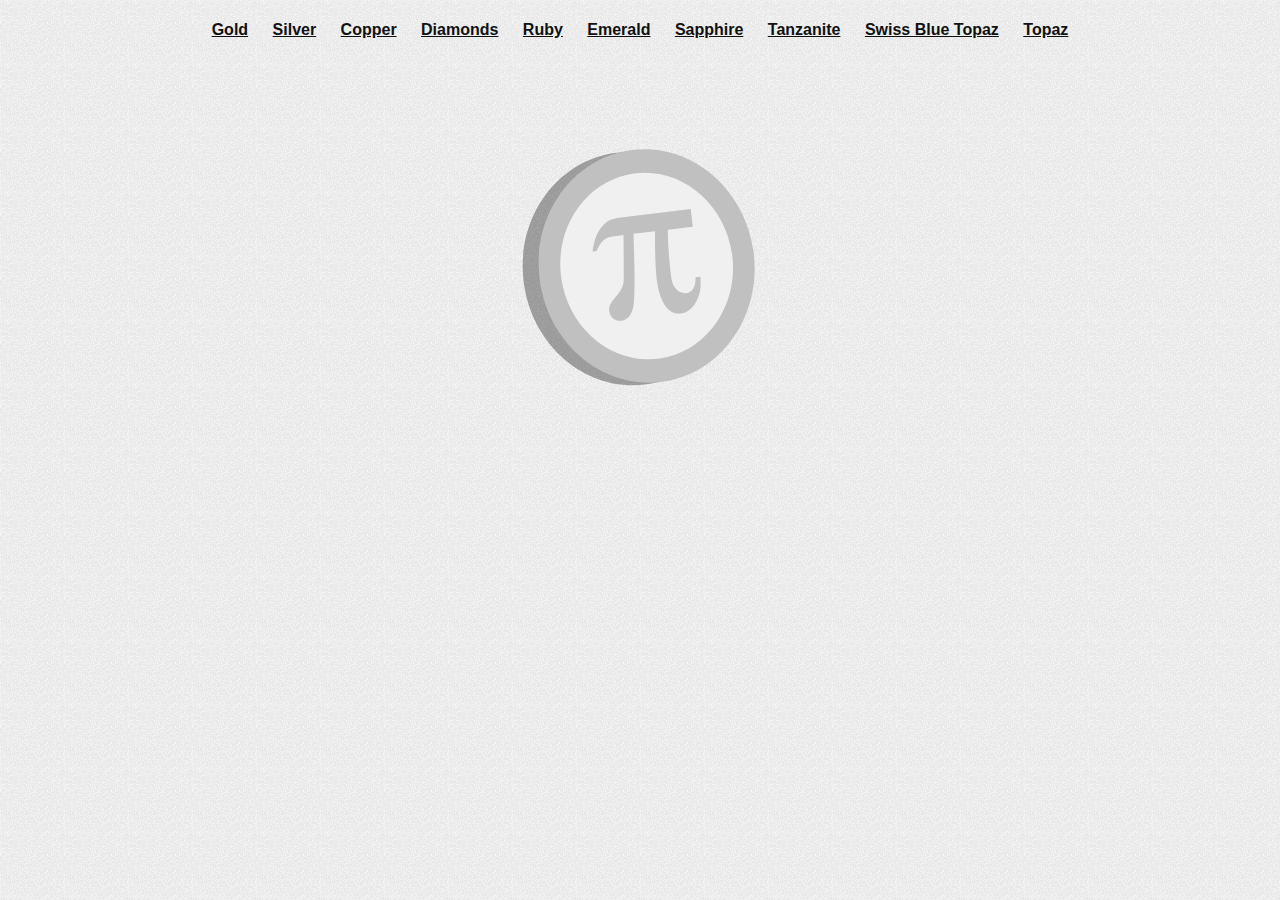
<file: silver.html>
<html lang="en">
<head>

	<meta charset="utf-8">
	<meta name="viewport" content="width=device-width, initial-scale=1.0">
	<meta name="description" content="Diamond">

	<title>Diamond</title>

	<link rel="stylesheet" type="text/css" href="css/page.css?v=1">

	<style type="text/css">
		
		a {

			color: #111;
			margin: 10px;
			text-decoration: underline;
			line-height: 40px;

		}

	</style>

</head>
<body style="overflow: auto;">

	<main>

		<header style="padding: 10px;">
			
			<a href="gold.html">Gold</a>

			<a href="silver.html">Silver</a>

			<a href="copper.html">Copper</a>

			<a href="samples.html?page%3Arange%3Aabsorption-range-id=1.5&page%3Acolor-picker%3A&page%3Apicker%3Agem-cut-picker-id=CUSTOM%20CUT&page%3Arange%3Arefraction-range-id=2.5&page%3Atabs%3Aprojection-tabs-id=perspective&page%3Acheckbox%3Aauto-rotate-checkbox-id=true&page%3Atabs%3Alight-direction-tabs-id=downward&page%3Arange%3Ahead-shadow-range-id=1&page%3Arange%3Adispersion-range-id=0&page%3Arange%3Aray-depth-range-id=20&page%3Acolor-picker%3Abackground-color-picker-id=%23eeeeee&page%3Arange%3Acustom-cut-girdle-thickness-range-id=0.018&page%3Arange%3Acustom-cut-crown-ratio-range-id=0.48&page%3Arange%3Acustom-cut-crown-height-range-id=0.15&page%3Arange%3Acustom-cut-crown-table-range-id=0.555&page%3Arange%3Acustom-cut-girdle-roundness-range-id=1&page%3Arange%3Acustom-cut-pavillion-height-range-id=0.435">Diamonds</a>
			
			<a href="samples.html?page%3Acolor-picker%3Agem-color-picker-id=%23C30909&page%3Acolor-picker%3Abackground-color-picker-id=%23EEEEEE">Ruby</a>
			
			<a href="samples.html?page%3Arange%3Aabsorption-range-id=1.5&page%3Acolor-picker%3Agem-color-picker-id=%2342CF73&page%3Apicker%3Agem-cut-picker-id=step_cut.obj&page%3Arange%3Arefraction-range-id=2.5&page%3Atabs%3Aprojection-tabs-id=perspective&page%3Acheckbox%3Aauto-rotate-checkbox-id=true&page%3Atabs%3Alight-direction-tabs-id=downward&page%3Arange%3Ahead-shadow-range-id=1&page%3Arange%3Adispersion-range-id=0&page%3Arange%3Aray-depth-range-id=20&page%3Acolor-picker%3Abackground-color-picker-id=%23EEEEEE&page%3Atabs%3Alight-type-tabs-id=1">Emerald</a>
			
			<a href="samples.html?page%3Arange%3Aabsorption-range-id=1.5&page%3Acolor-picker%3Agem-color-picker-id=%230F52BA&page%3Apicker%3Agem-cut-picker-id=oval_cut.obj&page%3Arange%3Arefraction-range-id=2.5&page%3Atabs%3Aprojection-tabs-id=perspective&page%3Acheckbox%3Aauto-rotate-checkbox-id=true&page%3Atabs%3Alight-direction-tabs-id=downward&page%3Arange%3Ahead-shadow-range-id=1&page%3Arange%3Adispersion-range-id=0.046&page%3Arange%3Aray-depth-range-id=20&page%3Acolor-picker%3Abackground-color-picker-id=%23EEEEEE&page%3Arange%3Acustom-cut-girdle-thickness-range-id=0.1&page%3Arange%3Acustom-cut-crown-ratio-range-id=0.48&page%3Arange%3Acustom-cut-crown-height-range-id=0.15&page%3Arange%3Acustom-cut-crown-table-range-id=0.555&page%3Arange%3Acustom-cut-girdle-roundness-range-id=1&page%3Arange%3Acustom-cut-pavillion-height-range-id=0.435&page%3Arange%3Acustom-cut-pavillion-ratio-range-id=0.75">Sapphire</a>
			
			<a href="samples.html?page%3Arange%3Aabsorption-range-id=1.5&page%3Acolor-picker%3Agem-color-picker-id=%233B1ACC&page%3Apicker%3Agem-cut-picker-id=brilliant_cut_triangle.obj&page%3Arange%3Arefraction-range-id=2.5&page%3Atabs%3Aprojection-tabs-id=perspective&page%3Acheckbox%3Aauto-rotate-checkbox-id=true&page%3Atabs%3Alight-direction-tabs-id=downward&page%3Arange%3Ahead-shadow-range-id=1&page%3Arange%3Adispersion-range-id=0.046&page%3Arange%3Aray-depth-range-id=20&page%3Acolor-picker%3Abackground-color-picker-id=%23EEEEEE&page%3Arange%3Acustom-cut-girdle-thickness-range-id=0.1&page%3Arange%3Acustom-cut-crown-ratio-range-id=0.48&page%3Arange%3Acustom-cut-crown-height-range-id=0.15&page%3Arange%3Acustom-cut-crown-table-range-id=0.555&page%3Arange%3Acustom-cut-girdle-roundness-range-id=1&page%3Arange%3Acustom-cut-pavillion-height-range-id=0.435&page%3Arange%3Acustom-cut-pavillion-ratio-range-id=0.75">Tanzanite</a>
			
			<a href="samples.html?page%3Arange%3Aabsorption-range-id=1.5&page%3Acolor-picker%3Agem-color-picker-id=%2316AACB&page%3Apicker%3Agem-cut-picker-id=step_cut.obj&page%3Arange%3Arefraction-range-id=2.5&page%3Atabs%3Aprojection-tabs-id=perspective&page%3Acheckbox%3Aauto-rotate-checkbox-id=true&page%3Atabs%3Alight-direction-tabs-id=downward&page%3Arange%3Ahead-shadow-range-id=1&page%3Arange%3Adispersion-range-id=0.046&page%3Arange%3Aray-depth-range-id=20&page%3Acolor-picker%3Abackground-color-picker-id=%23EEEEEE&page%3Arange%3Acustom-cut-girdle-thickness-range-id=0.1&page%3Arange%3Acustom-cut-crown-ratio-range-id=0.48&page%3Arange%3Acustom-cut-crown-height-range-id=0.15&page%3Arange%3Acustom-cut-crown-table-range-id=0.555&page%3Arange%3Acustom-cut-girdle-roundness-range-id=1&page%3Arange%3Acustom-cut-pavillion-height-range-id=0.435&page%3Arange%3Acustom-cut-pavillion-ratio-range-id=0.75">Swiss Blue Topaz</a>
			
			<a href="samples.html?page%3Arange%3Aabsorption-range-id=1.5&page%3Acolor-picker%3Agem-color-picker-id=%23CB9516&page%3Apicker%3Agem-cut-picker-id=pc40044.obj&page%3Arange%3Arefraction-range-id=2.5&page%3Atabs%3Aprojection-tabs-id=perspective&page%3Acheckbox%3Aauto-rotate-checkbox-id=true&page%3Atabs%3Alight-direction-tabs-id=downward&page%3Arange%3Ahead-shadow-range-id=1&page%3Arange%3Adispersion-range-id=0.046&page%3Arange%3Aray-depth-range-id=20&page%3Acolor-picker%3Abackground-color-picker-id=%23EEEEEE&page%3Arange%3Acustom-cut-girdle-thickness-range-id=0.1&page%3Arange%3Acustom-cut-crown-ratio-range-id=0.48&page%3Arange%3Acustom-cut-crown-height-range-id=0.15&page%3Arange%3Acustom-cut-crown-table-range-id=0.555&page%3Arange%3Acustom-cut-girdle-roundness-range-id=1&page%3Arange%3Acustom-cut-pavillion-height-range-id=0.435&page%3Arange%3Acustom-cut-pavillion-ratio-range-id=0.75">Topaz</a>

		</header>

		<div style="margin-top: 80px;">
			
			<img src="images/silver.svg" />

		</div>

</body>
</html>
</file>
<file: css/page.css>
body{text-align:center}#error-messages{margin:32px 8px;color:red;font-weight:bold}.demo{display:flex;flex-flow:row wrap;align-items:flex-start;justify-content:center;user-select:none;-webkit-user-select:none;-moz-user-select:none;-ms-user-select:none}
.logo{display:block;position:relative;width:64px;height:64px;margin:8px auto 16px;border-radius:50%;user-select:none;box-sizing:border-box}.logo,.logo:hover,.logo:focus,.logo:active{border-width:1px;border-style:solid;border-color:#009688;border-color:var(--var-color-control-accent, #009688)}.logo::before,.logo svg.logo-icon,.logo::after{position:absolute;top:-1px;left:-1px;width:64px;height:64px;border-radius:50%;pointer-events:none}.logo svg.logo-icon{stroke:#009688;stroke:var(--var-color-control-accent, #009688);fill:#009688;fill:var(--var-color-control-accent, #009688)}.logo::before{content:"";transform:scale(0);-webkit-transform:scale(0);-ms-transform:scale(0);transition:.1s ease;-webkit-transition:.1s ease}.logo.logo-animate-fill .logo::before{content:"";transform:scale(0);-webkit-transform:scale(0);-ms-transform:scale(0);transition:.1s ease;-webkit-transition:.1s ease}.logo:hover::before{transform:scale(1);-webkit-transform:scale(1);-ms-transform:scale(1)}.logo.logo-animate-fill{background:#eeeeee;background:var(--var-color-block-background, #eeeeee)}.logo.logo-animate-fill::before{background:#009688;background:var(--var-color-control-accent, #009688)}.logo.logo-animate-fill:hover svg.logo-icon{fill:#fff;stroke:#fff}.logo.logo-animate-empty{background:#009688;background:var(--var-color-control-accent, #009688)}.logo.logo-animate-empty::before{top:0;left:0;width:62px;height:62px;background:#eeeeee;background:var(--var-color-block-background, #eeeeee)}
.intro{margin:auto;padding:16px;border-radius:8px;border:1px solid #c9c9c9;border:var(--var-color-block-border, 1px solid #c9c9c9);background:#eeeeee;background:var(--var-color-block-background, #eeeeee)}.intro h1{margin-top:0;text-align:center}@media only screen and (min-width: 560px){.intro{max-width:512px;border-width:1px}}.description{justify-content:center;line-height:125%;text-align:justify;text-indent:1em}
a{color:#009688;color:var(--var-color-control-accent, #009688);font-weight:bold;text-decoration:none;box-sizing:border-box;-moz-box-sizing:border-box;-webkit-box-sizing:border-box}a:focus,a:hover{border-width:0 0 2px;border-style:solid;border-color:#009688;border-color:var(--var-color-control-accent, #009688)}
.canvas-button{width:32px;height:32px;cursor:pointer}#canvas-container{position:relative;margin-bottom:16px;background:#000;overflow:hidden}@media only screen and (min-width: 540px){#canvas-container{margin:16px}}#canvas-container>canvas{width:100%;height:100%;z-index:10}#canvas-container>.loader{display:none}#indicators{display:flex;position:absolute;top:1px;left:1px;flex-direction:column;align-items:flex-start;color:#fff;font-family:"Lucida Console",Monaco,monospace;text-align:left;z-index:20}#indicators>div{flex:0 0 1em;margin:1px;padding:1px 4px;background:#000}#canvas-buttons-column{position:absolute;top:0;right:0;width:32px;z-index:30}#fullscreen-toggle-id{display:block;background-image:url("../images/resize.svg");background-position:0 0;background-size:200%}#fullscreen-toggle-id:hover{background-position-x:100%}#side-pane-toggle-id{display:none;background-image:url("../images/gear.svg");transition:transform .1s ease-in-out;-webkit-transition:transform .1s ease-in-out}#side-pane-toggle-id:hover{transform:rotate(-30deg);-webkit-transform:rotate(-30deg);-ms-transform:rotate(-30deg)}#side-pane-checkbox-id:checked+#canvas-container #side-pane-toggle-id:hover{transform:rotate(30deg);-webkit-transform:rotate(30deg);-ms-transform:rotate(30deg)}.hidden{display:none}#fullscreen-checkbox-id:checked+.demo{position:fixed;overflow:hidden}#fullscreen-checkbox-id:checked+.demo #canvas-container{position:fixed;top:0;left:0;width:100vw;height:100vh;margin:0;overflow:hidden;z-index:5}#fullscreen-checkbox-id:checked+.demo #canvas-container #canvas-buttons-column{transition:transform .2s ease-in-out;-webkit-transition:transform .2s ease-in-out}#fullscreen-checkbox-id:checked+.demo #canvas-container #fullscreen-toggle-id{background-position-y:100%}@media only screen and (min-width: 500px){#fullscreen-checkbox-id:checked+.demo #canvas-container #side-pane-toggle-id{display:block}}#fullscreen-checkbox-id:checked+.demo #side-pane-checkbox-id:checked+#canvas-container #canvas-buttons-column{transform:translateX(-400px)}
.loader{position:absolute;top:0;right:0;bottom:0;left:0;width:120px;height:120px;margin:auto}.loader>span{color:#fff;font-size:32px;line-height:120px;text-shadow:1px 1px #000,-1px 1px #000,1px -1px #000,-1px -1px #000,1px 0 #000,-1px 0 #000,0 1px #000,0 -1px #000}.loader-animation{position:absolute;top:0;left:0;width:120px;height:120px;animation:spin 1.1s linear infinite}.loader-animation:before{position:absolute;top:-1px;left:-1px;width:122px;height:122px;border:6px solid rgba(0,0,0,0);border-top:6px solid #000;border-radius:50%;content:"";z-index:50;box-sizing:border-box;-moz-box-sizing:border-box;-webkit-box-sizing:border-box}.loader-animation:after{position:absolute;top:0;left:0;width:120px;height:120px;border:4px solid rgba(0,0,0,0);border-top:4px solid #fff;border-radius:50%;content:"";z-index:51;box-sizing:border-box;-moz-box-sizing:border-box;-webkit-box-sizing:border-box}@keyframes spin{0%{transform:rotate(0deg)}100%{transform:rotate(360deg)}}
.canvas-button{width:32px;height:32px;cursor:pointer}.controls-block{flex:1 0 0;max-width:36em;margin:16px 0;padding:12px 0;border-radius:8px;border:1px solid #c9c9c9;border:var(--var-color-block-border, 1px solid #c9c9c9);background:#eeeeee;background:var(--var-color-block-background, #eeeeee);z-index:0}@media only screen and (min-width: 540px){.controls-block{margin:16px}}.controls-block>hr{margin:12px 0;clear:both;border:none;border-top:1px solid #c9c9c9;border-top:var(--var-color-block-border, 1px solid #c9c9c9)}.controls-section{display:flex;flex-flow:row wrap;align-items:baseline;margin:0 16px}.controls-section>h2{width:7em;margin:0;font-size:medium;font-weight:bold;line-height:2em;text-align:left}.controls-section>.controls-list{display:flex;flex-direction:column;flex-grow:1}.controls-list>.control{display:flex;flex-flow:row wrap;align-items:center;min-width:300px;padding:3px 0}.control>label{min-width:8em;font-size:95%;line-height:95%;text-align:left}#fullscreen-checkbox-id:checked+.demo #side-pane-checkbox-id~.controls-block{position:fixed;top:0;left:100%;width:400px;max-height:calc(100% - 48px);margin:0;border-width:0 0 1px 1px;border-radius:0 0 0 8px;z-index:50;overflow-x:hidden;overflow-y:auto;transition:transform .2s ease-in-out;-webkit-transition:transform .2s ease-in-out}#fullscreen-checkbox-id:checked+.demo #side-pane-checkbox-id~.controls-block::-webkit-scrollbar{width:16px}#fullscreen-checkbox-id:checked+.demo #side-pane-checkbox-id~.controls-block::-webkit-scrollbar-track{border-radius:8px;background-color:#eeeeee;background-color:var(--var-color-block-background, #eeeeee)}#fullscreen-checkbox-id:checked+.demo #side-pane-checkbox-id~.controls-block::-webkit-scrollbar-thumb{border-width:3px 5px;border-style:solid;border-radius:8px;border-color:#eeeeee;border-color:var(--var-color-block-background, #eeeeee);background-color:#a5a5a5;background-color:var(--var-color-scrollbar, #a5a5a5)}#fullscreen-checkbox-id:checked+.demo #side-pane-checkbox-id~.controls-block::-webkit-scrollbar-thumb:focus,#fullscreen-checkbox-id:checked+.demo #side-pane-checkbox-id~.controls-block::-webkit-scrollbar-thumb:hover{background-color:#b2b2b2;background-color:var(--var-color-scrollbar-hover, #b2b2b2)}#fullscreen-checkbox-id:checked+.demo #side-pane-checkbox-id~.controls-block::-webkit-scrollbar-thumb:active{background-color:#959595;background-color:var(--var-color-scrollbar-active, #959595)}#fullscreen-checkbox-id:checked+.demo #side-pane-checkbox-id~.controls-block:hover::-webkit-scrollbar-thumb{border-width:3px}#fullscreen-checkbox-id:checked+.demo #side-pane-checkbox-id:checked~.controls-block{transform:translateX(-100%);-webkit-transform:translateX(-100%);-ms-transform:translateX(-100%)}#fullscreen-checkbox-id:checked+.demo #side-pane-checkbox-id:checked~.controls-block .tooltip{transform:translateX(-100vw) translateX(400px);-webkit-transform:translateX(-100vw) translateX(400px);-ms-transform:translateX(-100vw) translateX(400px)}#fullscreen-checkbox-id:checked+.demo #side-pane-checkbox-id:checked~.controls-block>#side-pane-close-toggle-id{display:block}#side-pane-close-toggle-id{display:none;position:absolute;top:0;right:0}#side-pane-close-toggle-id svg{stroke:#5e5e5e;stroke:var(--var-color-block-actionitem, #5e5e5e)}#side-pane-close-toggle-id svg:focus,#side-pane-close-toggle-id svg:hover{stroke:#7e7e7e;stroke:var(--var-color-block-actionitem-hover, #7e7e7e)}#side-pane-close-toggle-id svg:active{stroke:#535353;stroke:var(--var-color-block-actionitem-active, #535353)}
.inline-picker{display:flex;position:relative;justify-content:space-between;min-height:32px;user-select:none}.inline-picker span{flex-shrink:1;align-self:center;padding:0 4px}.inline-picker .picker-button{display:inline-block;width:32px;height:32px;margin:0;padding:0;border:none;outline:none;background:none}.inline-picker .picker-button:not(:disabled){cursor:pointer}.inline-picker .picker-button.left{transform:translateX(-10px)}.inline-picker .picker-button.left::after{left:13px;transform:rotate(135deg);-webkit-transform:rotate(135deg);-ms-transform:rotate(135deg)}.inline-picker .picker-button.right{transform:translateX(10px)}.inline-picker .picker-button.right::after{right:13px;transform:rotate(-45deg);-webkit-transform:rotate(-45deg);-ms-transform:rotate(-45deg)}.inline-picker .picker-button::after{position:absolute;top:calc(50% - 6px);width:12px;height:12px;border-width:0 3px 3px 0;border-style:solid;border-color:#009688;border-color:var(--var-color-control-accent, #009688);background:none;content:"";box-sizing:border-box;-moz-box-sizing:border-box;-webkit-box-sizing:border-box}.inline-picker .picker-button:hover::after,.inline-picker .picker-button:focus::after{border-color:#26a69a;border-color:var(--var-color-control-accent-hover, #26a69a)}.inline-picker .picker-button:active::after{border-color:#00897b;border-color:var(--var-color-control-accent-active, #00897b)}.inline-picker .picker-button:disabled::after{border-color:#a5a5a5}.inline-picker.compact{min-height:26px;font-size:95%}.inline-picker.compact .picker-button{height:26px}.inline-picker input{display:none}
.range-container{display:inline-block;position:relative;flex:1 1 0%;width:100%;min-width:15px;height:26px}.range-container input[type=range]{width:100%;min-width:128px;height:100%;margin:0;padding:0;opacity:0}.range-container input[type=range]:not(:disabled){cursor:pointer}.range-container .range-skin-container{display:flex;position:absolute;top:0;left:0;flex-flow:nowrap;width:100%;height:100%;pointer-events:none;user-select:none}.range-container .range-stub{position:relative;flex-grow:0;flex-shrink:0;width:7px}.range-container .range-progress{display:flex;flex:1;flex-flow:row nowrap}.range-container .range-progress-left{position:relative;flex-grow:0;flex-shrink:0;width:85%}.range-container .range-progress-right{position:relative;flex-grow:1}.range-container .range-bar{position:absolute;left:0;width:100%;z-index:0}.range-container .range-bar.range-bar-left{top:12px;height:3px}.range-container .range-bar.range-bar-right{top:12px;height:3px;background:#c9c9c9;background:var(--var-color-control-neutral, #c9c9c9)}.range-container .range-bar.range-stub-left{border-radius:3px 0 0 3px}.range-container .range-bar.range-stub-right{border-radius:0 3px 3px 0}.range-container .range-handle{position:absolute;top:5.5px;right:-7.5px;width:15px;height:15px;border-radius:50%;z-index:1}.range-container .range-bar-left,.range-container .range-handle{background:#009688;background:var(--var-color-control-accent, #009688)}.range-container input[type=range]:not(:disabled):hover+.range-skin-container .range-handle,.range-container input[type=range]:not(:disabled):focus+.range-skin-container .range-handle{background:#26a69a;background:var(--var-color-control-accent-hover, #26a69a)}.range-container input[type=range]:not(:disabled):active+.range-skin-container .range-handle{background:#00897b;background:var(--var-color-control-accent-active, #00897b)}.range-container input[type=range]:disabled+.range-skin-container .range-bar-left,.range-container input[type=range]:disabled+.range-skin-container .range-handle{background:#a5a5a5}.range-container .range-tooltip{position:absolute;top:-28px;right:0;min-width:24px;padding:4px;transform:translateX(50%);transition:opacity .1s ease-in-out;border-radius:4px;background:#535353;color:#eee;font-size:87.5%;text-align:center;opacity:0;z-index:2}.range-container input[type=range]:hover+.range-skin-container .range-tooltip,.range-container input[type=range]:active+.range-skin-container .range-tooltip,.range-container input[type=range]:focus+.range-skin-container .range-tooltip{opacity:1}.range-container .range-tooltip::after{position:absolute;top:100%;left:50%;width:0px;height:12px;margin-left:-6px;border-width:6px;border-style:solid;border-color:#535353 rgba(0,0,0,0) rgba(0,0,0,0);content:""}
.color-picker-container{position:relative}.color-picker{display:flex;flex-flow:row;align-items:center;cursor:pointer}.color-preview{width:32px;height:32px;margin-right:12px;border-width:2px;border-style:solid;border-color:#c9c9c9;border-color:var(--var-color-control-neutral, #c9c9c9);border-radius:50%;line-height:32px;box-sizing:border-box}.color-picker.compact .color-preview{width:26px;height:26px;line-height:26px}.color-picker:hover .color-preview,.color-picker:focus .color-preview{border-color:#26a69a;border-color:var(--var-color-control-accent-hover, #26a69a)}.color-picker:active .color-preview{border-color:#00897b;border-color:var(--var-color-control-accent-active, #00897b)}.color-value{text-transform:uppercase}.color-picker-popup{display:flex;position:absolute;top:0;left:0;flex-flow:column nowrap;min-width:275px;min-height:300px;text-align:left;white-space:nowrap;z-index:100}.color-picker-popup .picker .cursor{position:absolute;transform:translate(-50%, -50%);border:2px solid #fff;cursor:pointer}.color-picker-popup .value-saturation-picker{flex:1;min-height:180px}.color-picker-popup .value-saturation-picker .color-filter{position:absolute;top:0;left:0;width:100%;height:100%}.color-picker-popup .value-saturation-picker .cursor{top:0;left:0;width:16px;height:16px;border-radius:50%}.color-picker-popup .hue-picker{height:28px}.color-picker-popup .hue-picker .hue-bar{position:absolute;top:calc(50% - 5px);left:0;width:100%;height:10px;border-radius:5px;background:linear-gradient(to right, hsl(0deg, 100%, 50%), hsl(60deg, 100%, 50%), hsl(120deg, 100%, 50%), hsl(180deg, 100%, 50%), hsl(240deg, 100%, 50%), hsl(300deg, 100%, 50%), hsl(0deg, 100%, 50%))}.color-picker-popup .hue-picker .cursor{top:50%;left:0;width:10px;height:28px;border-radius:6px}.color-picker-popup .preview-block{display:flex;flex-flow:row nowrap}.color-picker-popup .preview-block .preview-color{flex:0 0 50px;width:50px;min-height:50px;background:green}.color-picker-popup .preview-block tr{height:28px}.color-picker-popup .preview-block input[type=text]{margin:0 0 0 4px;padding:3px 2px;border-width:1px;border-style:solid;border-radius:4px;background:none;color:inherit;font-size:inherit;border-color:#c9c9c9;border-color:var(--var-color-control-neutral, #c9c9c9)}.color-picker-popup .preview-block input[type=text]:invalid{border-color:red;outline:red solid}.color-picker-popup .outlined{border-width:1px;border-style:solid;border-color:#c9c9c9;border-color:var(--var-color-control-neutral, #c9c9c9);border-radius:4px}.popup{padding:7px;background:#fff;background:var(--var-color-theme, white);border:1px solid #c9c9c9;border:var(--var-color-block-border, 1px solid #c9c9c9);border-radius:8px;box-shadow:0 0 10px rgba(50,50,50,.6)}.popup .block{position:relative;margin:7px}
.checkbox{display:block;position:relative;text-align:left;user-select:none;-webkit-user-select:none;-moz-user-select:none;-ms-user-select:none}.checkbox>input[type=checkbox]{width:1px;height:1px;opacity:0}.checkbox>input[type=checkbox]+label.checkmark,.checkbox>input[type=checkbox]+label.checkmark-line{margin-left:24px;line-height:26px;cursor:pointer}.checkbox>input[type=checkbox]:disabled+label.checkmark,.checkbox>input[type=checkbox]:disabled+label.checkmark-line{cursor:default}.checkbox>input[type=checkbox]+label.checkmark::before{position:absolute;top:calc(.5*(100% - 20px));left:0;width:20px;height:20px;border-width:2px;border-style:solid;border-radius:2px;background:none;content:"";box-sizing:border-box;-moz-box-sizing:border-box;-webkit-box-sizing:border-box}.checkbox>input[type=checkbox]+label.checkmark::after{position:absolute;top:calc(.5*(100% - 20px) + .5*(20px - 14px));right:0;bottom:0;left:6.5px;width:7px;height:14px;border:solid #fff;border-width:0 3px 3px 0;background:none;content:"";box-sizing:border-box;-moz-box-sizing:border-box;-webkit-box-sizing:border-box;transform:translate(0, -1px) scale(0) rotate(45deg);-webkit-transform:translate(0, -1px) scale(0) rotate(45deg);-ms-transform:translate(0, -1px) scale(0) rotate(45deg)}.checkbox>input[type=checkbox]:checked+label.checkmark::after{transform:translate(0, -1px) scale(1) rotate(45deg);-webkit-transform:translate(0, -1px) scale(1) rotate(45deg);-ms-transform:translate(0, -1px) scale(1) rotate(45deg)}.checkbox>input[type=checkbox]+label.checkmark::before{border-color:#009688;border-color:var(--var-color-control-accent, #009688)}.checkbox>input[type=checkbox]:checked+label.checkmark::before{background:#009688;background:var(--var-color-control-accent, #009688)}.checkbox>input[type=checkbox]:hover+label.checkmark::before,.checkbox>input[type=checkbox]:focus+label.checkmark::before{border-color:#26a69a;border-color:var(--var-color-control-accent-hover, #26a69a)}.checkbox>input[type=checkbox]:hover:checked+label.checkmark::before,.checkbox>input[type=checkbox]:focus:checked+label.checkmark::before{background:#26a69a;background:var(--var-color-control-accent-hover, #26a69a)}.checkbox>input[type=checkbox]:active+label.checkmark::before{border-color:#00897b;border-color:var(--var-color-control-accent-active, #00897b)}.checkbox>input[type=checkbox]:active:checked+label.checkmark::before{background:#00897b;background:var(--var-color-control-accent-active, #00897b)}.checkbox>input[type=checkbox]:disabled+label.checkmark::before{border-color:#a5a5a5}.checkbox>input[type=checkbox]:disabled:checked+label.checkmark::before{background:#a5a5a5}
.tabs{display:flex;position:relative;flex-flow:row wrap;flex-grow:1;width:auto;border-radius:4px;background:none;overflow:hidden}.tabs::after{position:absolute;top:0;left:0;width:100%;height:100%;border-width:2px;border-style:solid;border-color:#c9c9c9;border-color:var(--var-color-control-neutral, #c9c9c9);border-radius:4px;content:"";z-index:1;box-sizing:border-box;-moz-box-sizing:border-box;-webkit-box-sizing:border-box}.tabs.compact>input+label{padding:6px 14px;font-size:75%}.tabs>input{position:absolute;top:0;left:0;width:1px;height:1px;opacity:0}.tabs>input+label{flex:1;padding:8px 14px;font-size:87.5%;font-weight:bold;text-align:center;white-space:nowrap;cursor:pointer;z-index:2}.tabs>input:disabled+label,.tabs>input[type=radio]:checked+label{cursor:default}.tabs>input+label{background:none;color:#009688;color:var(--var-color-control-accent, #009688)}.tabs>input:checked+label{background:#009688;background:var(--var-color-control-accent, #009688);color:#fff}.tabs>input:disabled+label{background:none;color:#a5a5a5}.tabs>input:disabled:checked+label{background:#a5a5a5;color:#fff}.tabs>input[type=checkbox]:not(:disabled):hover+label,.tabs>input[type=checkbox]:not(:disabled):focus+label{background:rgba(0,150,136,.05)}.tabs>input[type=checkbox]:not(:disabled):hover:checked+label,.tabs>input[type=checkbox]:not(:disabled):focus:checked+label{background:#26a69a;background:var(--var-color-control-accent-hover, #26a69a)}.tabs>input[type=checkbox]:not(:disabled):active+label{background:rgba(0,150,136,.1)}.tabs>input[type=checkbox]:not(:disabled):active:checked+label{background:#00897b;background:var(--var-color-control-accent-active, #00897b)}.tabs>input[type=radio]:not(:disabled):not(:checked):hover+label,.tabs>input[type=radio]:not(:disabled):not(:checked):focus+label{background:rgba(0,150,136,.05)}.tabs>input[type=radio]:not(:disabled):not(:checked):active+label{background:rgba(0,150,136,.1)}
:root{--var-color-theme:white;--var-color-page-background:#ededed;--var-page-background-image:url("../images/noise-light.png");--var-color-block-background:#eeeeee;--var-color-block-border:1px solid #c9c9c9;--var-color-title:#535353;--var-color-text:#676767;--var-color-block-actionitem:#5e5e5e;--var-color-block-actionitem-hover:#7e7e7e;--var-color-block-actionitem-active:#535353;--var-color-scrollbar:#a5a5a5;--var-color-scrollbar-hover:#b2b2b2;--var-color-scrollbar-active:#959595;--var-color-control-neutral:#c9c9c9;--var-color-control-accent:#009688;--var-color-control-accent-hover:#26a69a;--var-color-control-accent-active:#00897b}@media(prefers-color-scheme: dark){:root{--var-color-theme:black;--var-color-page-background:#232323;--var-page-background-image:url("../images/noise-dark.png");--var-color-block-background:#202020;--var-color-block-border:1px solid #535353;--var-color-title:#eeeeee;--var-color-text:#dbdbdb;--var-color-block-actionitem:#dbdbdb;--var-color-block-actionitem-hover:#eeeeee;--var-color-block-actionitem-active:#c9c9c9;--var-color-scrollbar:#7e7e7e;--var-color-scrollbar-hover:#959595;--var-color-scrollbar-active:#676767;--var-color-control-neutral:#5e5e5e;--var-color-control-accent:#26a69a;--var-color-control-accent-hover:#4db6ac;--var-color-control-accent-active:#009688}}:root{color-scheme:light dark}html{display:flex;min-height:100%;font-family:Arial,Helvetica,sans-serif}body{display:flex;flex:1;flex-direction:column;min-height:100vh;margin:0px;background-attachment:fixed;background:#ededed;background:var(--var-color-page-background, #ededed);background-image:url("../images/noise-light.png");background-image:var(--var-page-background-image, url("../images/noise-light.png"));color:#676767;color:var(--var-color-text, #676767)}main{display:block;flex-grow:1;padding-bottom:32px}h1,h2,h3{color:#535353;color:var(--var-color-title, #535353)}
.badge{width:32px;height:32px;margin:8px 12px;border:none}.badge>svg{width:32px;height:32px}.badge,.badge:hover,.badge:focus,.badge:active{border:none}.badge svg{fill:#5e5e5e;fill:var(--var-color-block-actionitem, #5e5e5e)}.badge svg:focus,.badge svg:hover{fill:#7e7e7e;fill:var(--var-color-block-actionitem-hover, #7e7e7e)}.badge svg:active{fill:#535353;fill:var(--var-color-block-actionitem-active, #535353)}.badge-shelf{display:flex;flex-flow:row;justify-content:center}footer{align-items:center;padding:8px;text-align:center;border-top:1px solid #c9c9c9;border-top:var(--var-color-block-border, 1px solid #c9c9c9);background:#eeeeee;background:var(--var-color-block-background, #eeeeee)}
</file>
